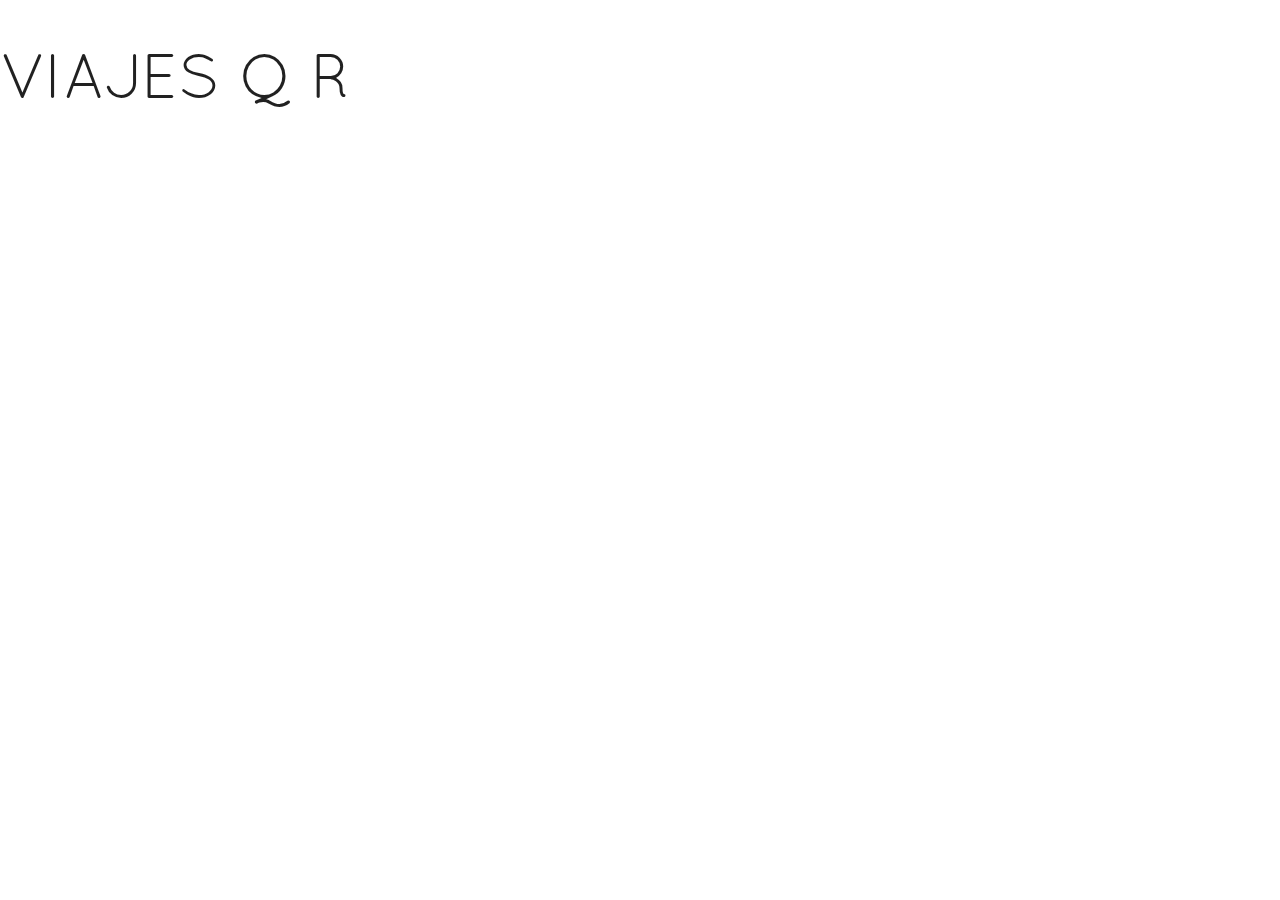
<file: index.html>
<!DOCTYPE html>
<html lang="es">
<head>
    <meta charset="UTF-8">
    <meta name="viewport" content="width=device-width, initial-scale=1.0">
    <meta http-equiv="X-UA-Compatible" content="ie=edge">
    <!-- Compiled and minified CSS -->
    <link rel="stylesheet" href="css/materialize.min.css">
    <link rel="stylesheet" href="css/main.css">
    <title>Plan borealis</title>
</head>
<body>

   <h1> VIAJES Q R</h1>
    
</body>
</html>
</file>
<file: css/main.css>
@font-face{

    
    
    
        font-family: 'quicksandregular';
        src: url('../font/quicksand-regular-webfont.woff2') format('woff2'),
             url('../font/quicksand-regular-webfont.woff') format('woff');
        font-weight: normal;
        font-style: normal;
    
    
  }

  html{
    font-family: 'quicksandregular';

  }
</file>
